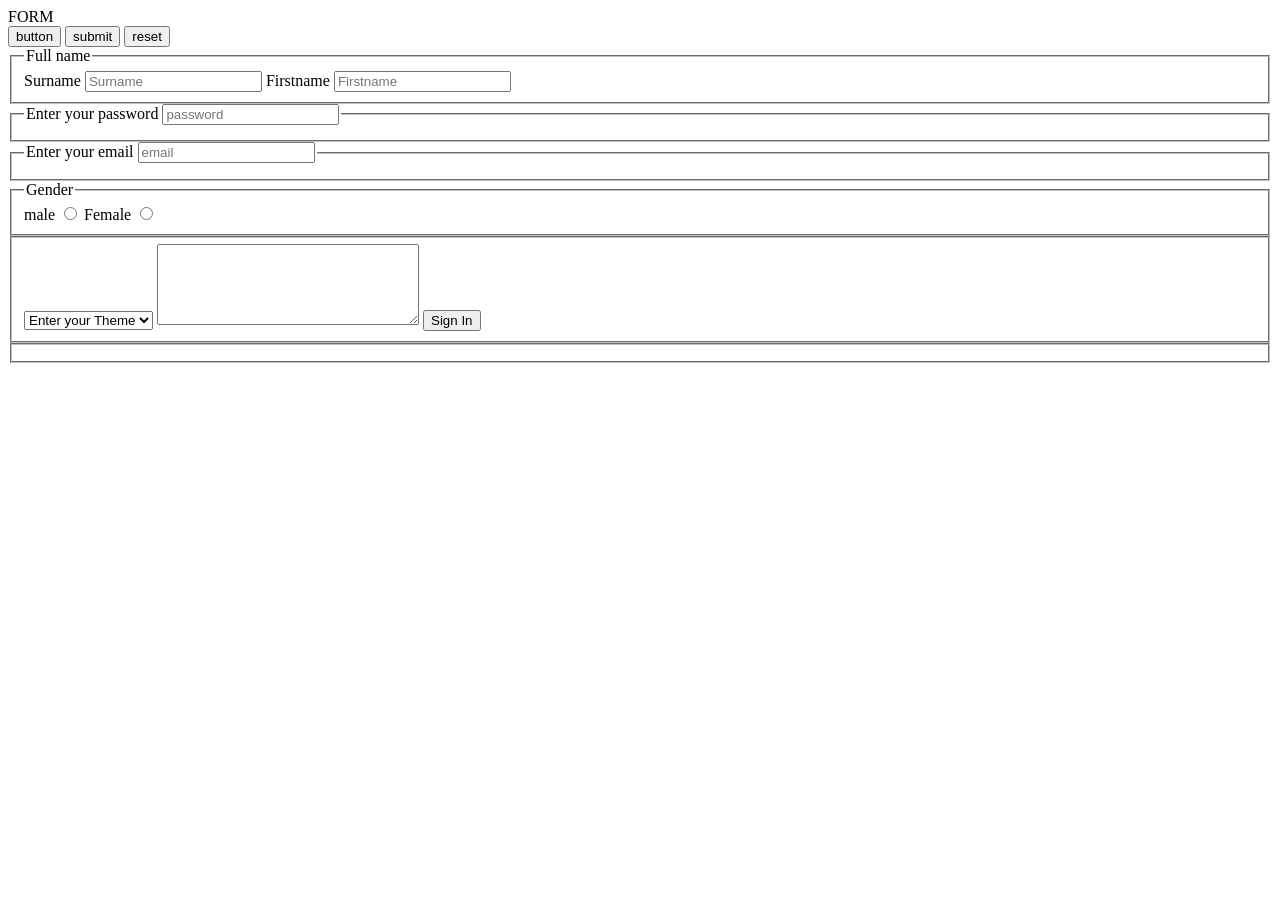
<file: index.html>
<!DOCTYPE html>
<html lang="en">
<head>
    <meta charset="UTF-8">
    <meta name="viewport" content="width=device-width, initial-scale=1.0">
    <title>Document</title>
</head>
<body>
    <nav>FORM</nav>
<form action="forms.html">
     <input type="button" value="button">
    <input type="submit" value="submit">
    <input type="reset" value="reset">
    <fieldset>
        <legend>Full name</legend>
        <label for="Surname">Surname</label>
        <input type="text" name="" id="Surname" placeholder="Surname" required>
        <label for="Firstname">Firstname</label>
        <input type="text" name="" id="Firstname" placeholder="Firstname" required>
    </fieldset>
    <fieldset>
        <legend>Enter your
            <label for="password">password</label>
            <input type="password" name="" id="password"required minlength="7" maxlength="10" placeholder="password" required>
        </legend>
    </fieldset>
    <fieldset>
        <legend>Enter your
            <label for="email">email</label>
            <input type="email" name="" id="email" placeholder="email" required>
        </legend>
    </fieldset>
    <fieldset>
        <legend>Gender</legend>
        <label for="">male</label>
        <input type="radio" name="Gender" id="">
        <label for="">Female</label>
        <input type="radio" name="Gender" id="">
    </fieldset>
    <fieldset>
        <select name="" id="">
            <option value="">Enter your Theme</option>
            <option value="Dark">Dark</option>
            <option value="Light">Light</option>
        </select>
        <textarea name="" id="" cols="30" rows="5"></textarea>
        <input type="submit" value="Sign In">
    </fieldset>
    <fieldset></fieldset>
 </form>  
 
 </body>
</html>
</file>
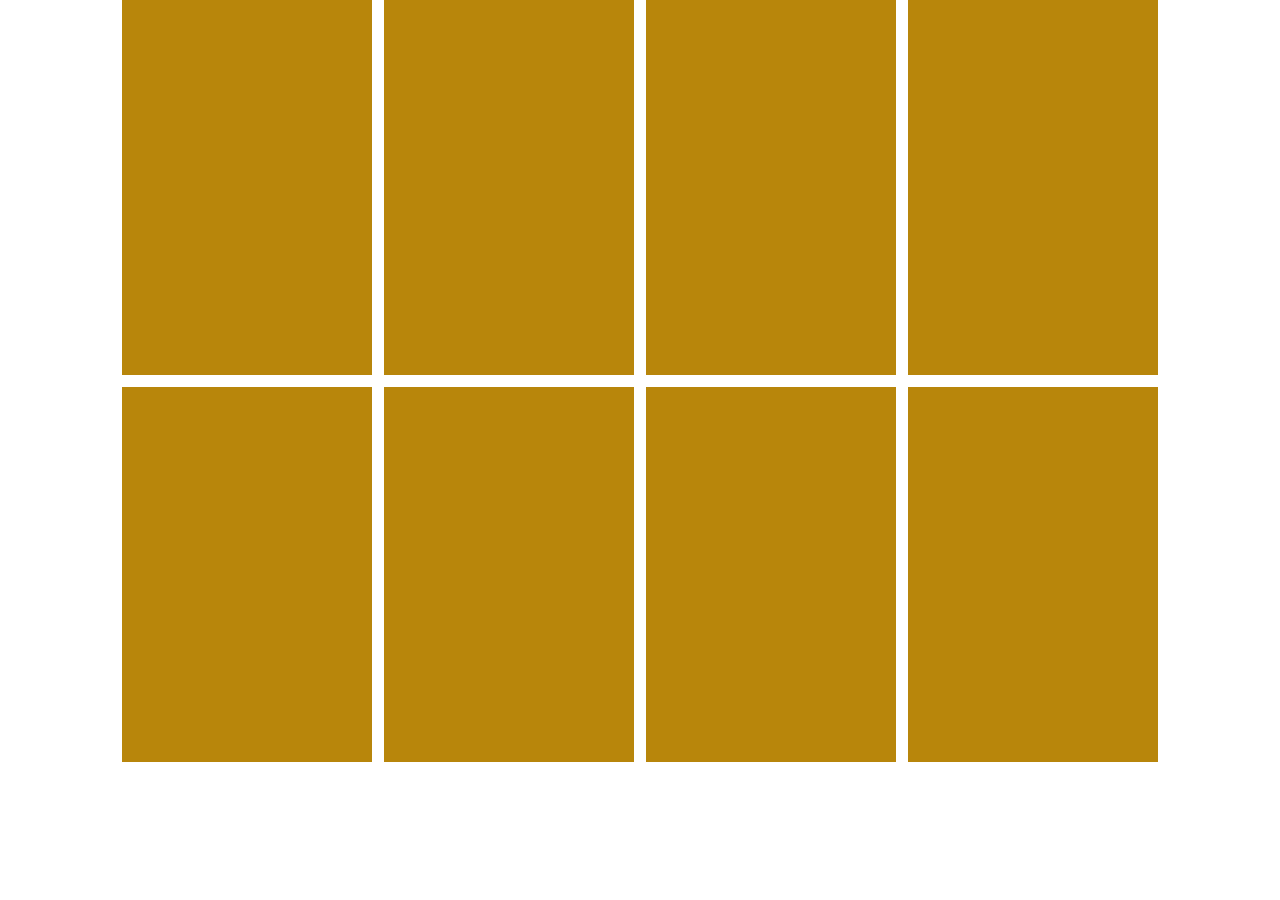
<file: class.html>
<!DOCTYPE html>
<html lang="en">
<head>
    <meta charset="UTF-8">
    <meta name="viewport" content="width=device-width, initial-scale=1.0">
    <title>Document</title>
    <link rel="stylesheet" href="class.css">
</head>
<body>
    <div class="container">
        <div class="box"></div>
        <div class="box"></div>
        <div class="box"></div>
        <div class="box"></div>
        <div class="box"></div>
        <div class="box"></div>
        <div class="box"></div>
        <div class="box"></div>
    </div>
    
</body>
</html>
</file>
<file: class.css>
* {
    margin: 0;
    padding: 0;
    box-sizing: border-box;
    font-family: Arial, Helvetica, sans-serif;
}
.container {
    display: flex;
    justify-content: center;
    gap: 12px;
    flex-wrap: wrap;
}
.box {
    /* flex: 0 0 250px; */
    height: 375px;
    width: 250px;
    background-color: darkgoldenrod;
}
.box:hover{
    transform: scaleY(1.2);
}
</file>
